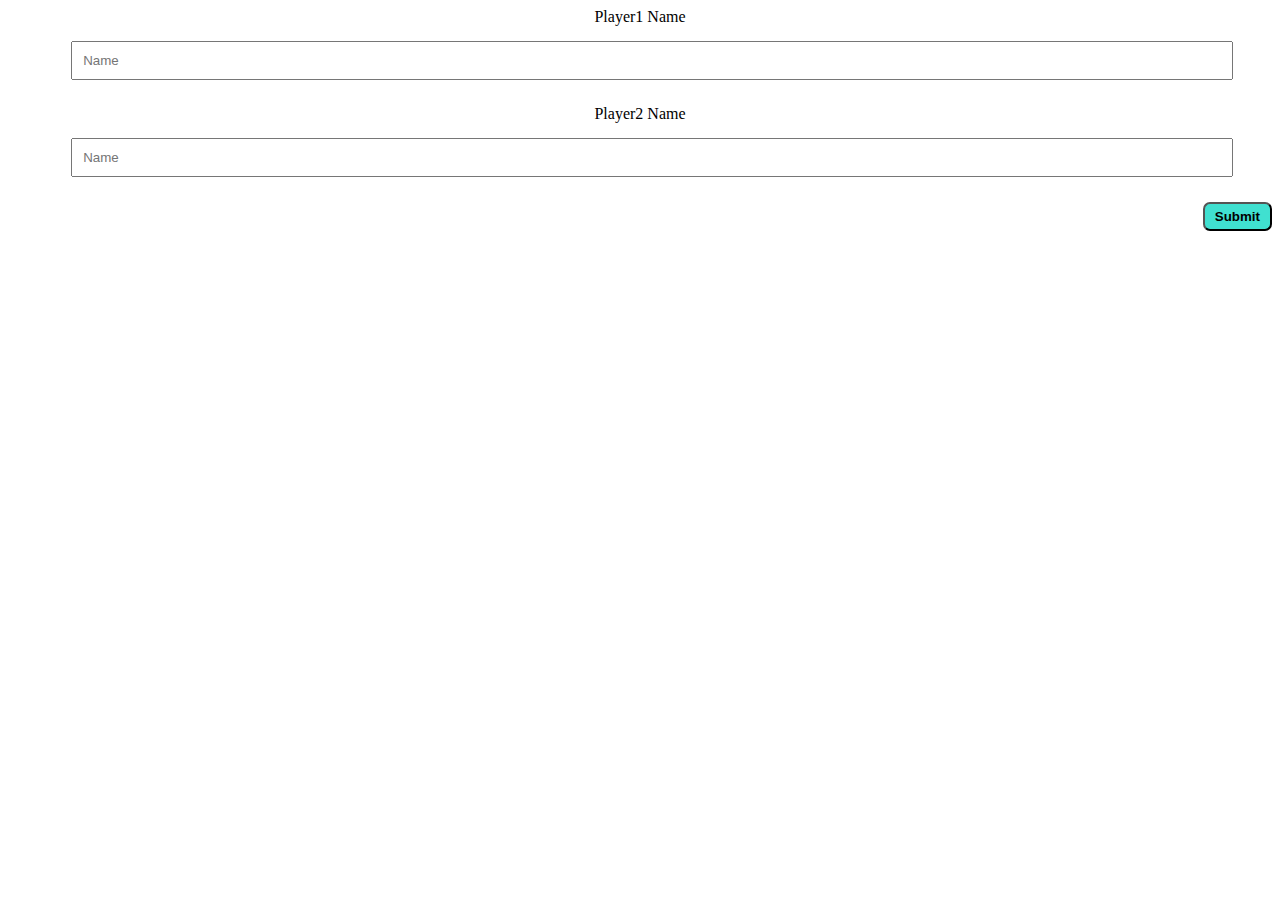
<file: index.html>
<!DOCTYPE html>
<html lang="en">
<head>
    <meta charset="UTF-8">
    <meta name="viewport" content="width=device-width, initial-scale=1.0">
    <title>yatzy_page1</title>
    <link rel="stylesheet" href="indexStyle.css">
</head>
<body>
    <div class="myForm">

        <div>
            <label>Player1 Name</label>
            <input type="text" placeholder="Name" id="p1"  />
        </div>
        <div>
            <label>Player2 Name</label>
            <input type="text" placeholder="Name" id="p2"  />
        </div>

    </div>

    <button >Submit</button>
    

    <script src="indexJS.js"></script>
</body>
</html>
</file>
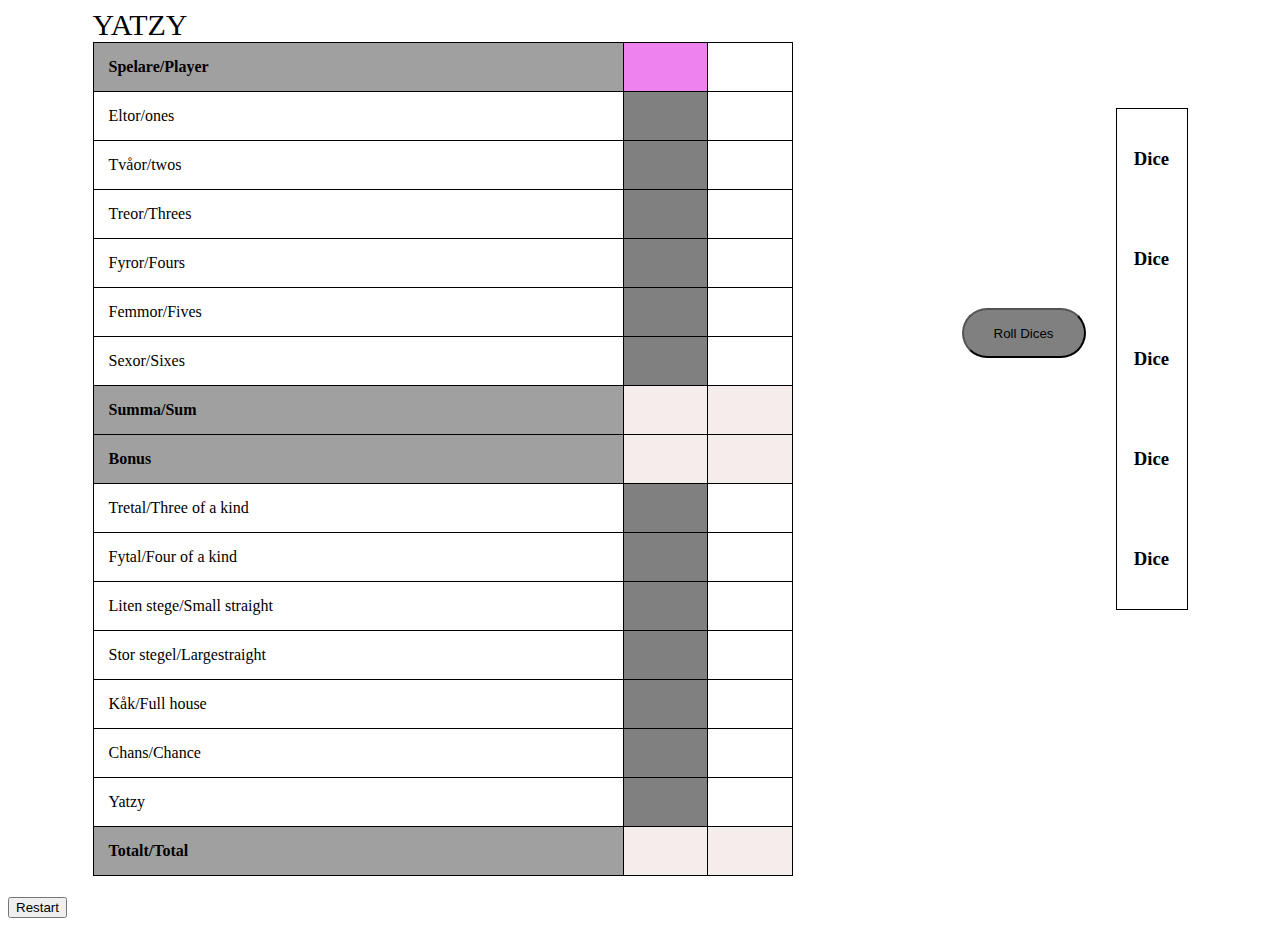
<file: yatzy.html>
<!DOCTYPE html>
<html lang="en">
	<head>
		<meta charset="UTF-8" />
		<meta name="viewport" content="width=device-width, initial-scale=1.0" />
		<link rel="stylesheet" href="yatzy.css" />
		<title>Yatzyy</title>
	</head>
	<body>
		
		<div class="myBody">

			<table>
				<caption>
					YATZY
				</caption>
				<tr class="main_header">
					<th class="lead_header">Spelare/Player</th>
					<th id="p1"></th>
					<th id="p2"></th>
					
				</tr>
				<tr>
					<td>Eltor/ones</td>
					<td class="minor10 minor notChoosedMinor"></td> 
					<td class="minor11 minor notChoosedMinor"></td>	
					
				</tr>
				<tr>
					<td>Tvåor/twos</td>
					<td class="minor20 minor notChoosedMinor"></td>
					<td class="minor21 minor notChoosedMinor"></td>
					
				</tr>
				<tr>
					<td>Treor/Threes</td>
					<td class="minor30 minor notChoosedMinor"></td>
					<td class="minor31 minor notChoosedMinor"></td>
					
				</tr>
				<tr>
					<td>Fyror/Fours</td>
					<td class="minor40 minor notChoosedMinor"></td>
					<td class="minor41 minor notChoosedMinor"></td>
					
				</tr>
				<tr>
					<td>Femmor/Fives</td>
					<td class="minor50 minor notChoosedMinor"></td>
					<td class="minor51 minor notChoosedMinor"></td>
					
				</tr>
				<tr>
					<td>Sexor/Sixes</td>
					<td class="minor60 minor notChoosedMinor"></td>
					<td class="minor61 minor notChoosedMinor"></td>
					
				</tr>
				<tr>
					<th class="lead_header" id="sum">Summa/Sum</th>
					<th class="sum0"></th>
					<th class="sum1"></th>
					
				</tr>
				<tr>
					<th class="lead_header" id="bonus">Bonus</th>
					<th class="bonus0"></th>
					<th class="bonus1"></th>
					
				</tr>
				<tr>
					<td>Tretal/Three of a kind</td>
					<td class="threeOfKind0 major notChoosedMajor" ></td>
					<td class="threeOfKind1 major notChoosedMajor" ></td>
					
				</tr>
				<tr>
					<td>Fytal/Four of a kind</td>
					<td class="fourOfKind0 major notChoosedMajor"></td>
					<td class="fourOfKind1 major notChoosedMajor"></td>
					
				</tr>
				<tr>
					<td>Liten stege/Small straight</td>
					<td class="smallStraight0 major notChoosedMajor"></td>
					<td class="smallStraight1 major notChoosedMajor"></td>
					
				</tr>
				<tr>
					<td>Stor stegel/Largestraight</td>
					<td class="largeStraight0 major notChoosedMajor"></td>
					<td class="largeStraight1 major notChoosedMajor"></td>
					
				</tr>
				<tr>
					<td>Kåk/Full house</td>
					<td class="fullhouse0 major notChoosedMajor" ></td>
					<td class="fullhouse1 major notChoosedMajor" ></td>
					
				</tr>
				<tr>
					<td>Chans/Chance</td>
					<td class="chance0 major notChoosedMajor"></td>
					<td class="chance1 major notChoosedMajor"></td>
					
				</tr>
				<tr>
					<td>Yatzy</td>
					<td class="yatzy0 major notChoosedMajor"></td>
					<td class="yatzy1 major notChoosedMajor"></td>
					
				</tr>
				<tr>
					<th class="lead_header">Totalt/Total</th>
					<th class="total0"></th>
					<th class="total1"></th>
					
				</tr>
			</table>

			<div class="onePart">
				<button class="roll">Roll Dices</button>
	
			<div class="dices">
				<h3 class="notChoosed " >Dice</h3>
				<h3 class="notChoosed" >Dice</h3>
				<h3 class="notChoosed" >Dice</h3>
				<h3 class="notChoosed" >Dice</h3>
				<h3 class="notChoosed" >Dice</h3>
			</div>
			</div>

		</div>

		<div class="ended">
			<h1></h1>
			<button class="restart">Restart</button>
		</div>

		<script src="yatzy.js"></script>
	</body>
</html>
</file>
<file: indexStyle.css>
.myForm{
    width: 90%;
    margin: auto;
    display: flex;
    align-items: center;
    justify-content: center;
    flex-direction: column;
    text-align: center;
}
.myForm div{
    margin-bottom: 25px;
    width: 100%;
}
input{
    display: block;
    width: 100%;
    padding: 10px;
    margin-top: 15px;
}
button{
    float: right;
    padding: 5px 10px;
    background-color: turquoise;
    font-weight: bold;
    border-radius: 7px;
    cursor: pointer;
}
</file>
<file: yatzy.css>
caption {
	text-align: left;
	font-size: 30px;
}
table {
	width: 700px;
}

th {
	text-align: left;
}

table,
th,
td {
	border: 1px solid black;
	border-collapse: collapse;
}

th,
td {
	padding: 15px;
}

.lead_header {
	background-color: rgb(160, 160, 160);
}

th:nth-child(n + 2) {
	/*n means all, +2 means starting from the second one*/
	background-color: rgb(245, 236, 236);
}

td:nth-child(even) {
	background-color: gray;
}
.dices{
	display: flex;
	justify-content: space-between;
	align-items: center;
	flex-direction: column;
	border: 1px solid black;
	text-align: center;
	width: 70px;
	height: 500px;
	margin-top: 100px;
	margin-left: 30px;
}
.dices h3{
	cursor: pointer;
	margin: auto;
	padding: 10px;
}
.myBody{
	display: flex;
	justify-content: space-around;
}
.onePart{
	display: flex;
	justify-content: space-between;
}
.roll{
	height: 50px;
	padding: 10px 30px;
	margin-top: 300px;
	background-color: gray;
	border-radius: 10rem;
	cursor: pointer;
}
.choosedDice{
	background-color: gray;
	color: white;
	border: 1px solid black;
}
.choosedMinor, .choosedMajor{
	background-color: red !important;
	border: 1px solid black;
}
</file>
